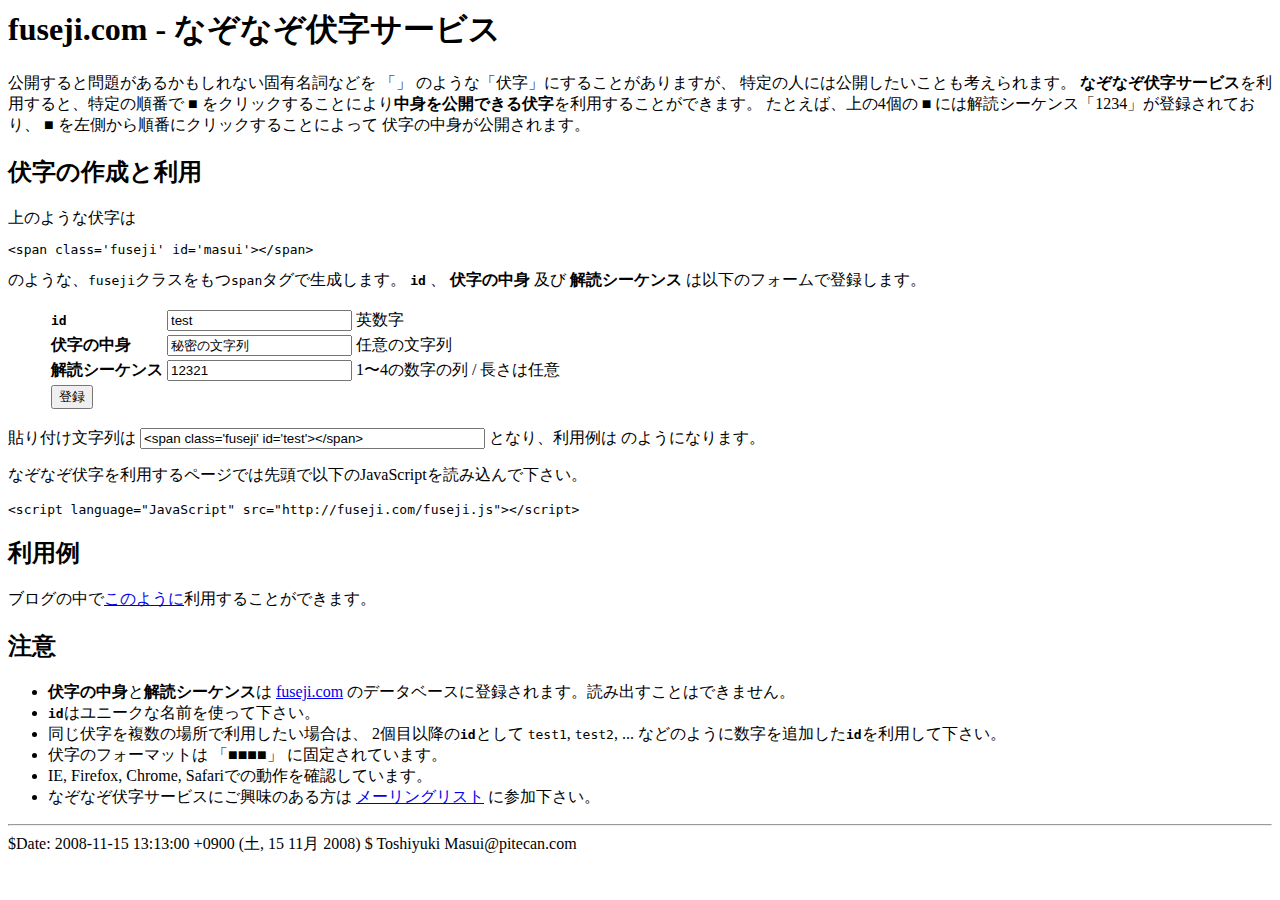
<file: index.html>
<html>
<head>
<meta http-equiv="Content-Type" content="text/html; charset=utf-8">
<title>なぞなぞ伏字サービス</title>
<link rel="stylesheet" href="http://fuseji.com/fuseji.css" type="text/css">
<script language="JavaScript" src="http://fuseji.com/fuseji.js"></script>
</head>
<body>

<h1>fuseji.com - なぞなぞ伏字サービス</h1>

公開すると問題があるかもしれない固有名詞などを
「<span class='fuseji' id='masui'></span>」
のような「伏字」にすることがありますが、
特定の人には公開したいことも考えられます。
<b>なぞなぞ伏字サービス</b>を利用すると、特定の順番で
■
をクリックすることにより<b>中身を公開できる伏字</b>を利用することができます。
たとえば、上の4個の
■
には解読シーケンス「1234」が登録されており、
■
を左側から順番にクリックすることによって
伏字の中身が公開されます。

<!--「<span class='fuseji' id='masui2'></span>」-->

<h2>伏字の作成と利用</h2>

上のような伏字は
<pre>
<code>&lt;span class='fuseji' id='masui'>&lt;/span></code>
</pre>
のような、<code>fuseji</code>クラスをもつ<code>span</code>タグで生成します。
<b><code>id</code></b>
、
<b>伏字の中身</b>
及び
<b>解読シーケンス</b>
は以下のフォームで登録します。

<blockquote>
<table>
<tr><td><b><code>id</code></b></td><td><input id='id' type='text' value='test'></td><td>英数字</tr></tr>
<tr><td><b>伏字の中身</b></td><td><input id='string' type='text' value='秘密の文字列'></td><td>任意の文字列</td></tr>
<tr><td><b>解読シーケンス</b></td><td><input id='sequence' type='text' value='12321'></td><td>1〜4の数字の列 / 長さは任意</td></tr>
<tr><td><input id='submit' type='submit' value='登録'></td></tr>
</table>
</blockquote>

貼り付け文字列は
<input id='sample' type='text' size=40>
となり、利用例は
<span id='test'><span class='fuseji' id='fuseji'></span></span>
のようになります。

<p>
なぞなぞ伏字を利用するページでは先頭で以下のJavaScriptを読み込んで下さい。

<pre>
&lt;script language="JavaScript" src="http://fuseji.com/fuseji.js">&lt;/script>
</pre>

<h2>利用例</h2>

ブログの中で<a href="http://pitecan.com/blog/2010/04/blog-post.html">このように</a>利用することができます。

<h2>注意</h2>

<ul>
<li>
<b>伏字の中身</b>と<b>解読シーケンス</b>は
<a href="http://fuseji.com">fuseji.com</a>
のデータベースに登録されます。読み出すことはできません。
<li>
<b><code>id</code></b>はユニークな名前を使って下さい。
<li>
同じ伏字を複数の場所で利用したい場合は、
2個目以降の<b><code>id</code></b>として
<code>test1</code>,
<code>test2</code>, ...
などのように数字を追加した<b><code>id</code></b>を利用して下さい。
<li>伏字のフォーマットは
「■■■■」
に固定されています。
<li>IE, Firefox, Chrome, Safariでの動作を確認しています。
<li>なぞなぞ伏字サービスにご興味のある方は
<a href="mailto:fuseji@quickml.com?cc=masui@pitecan.com&subject=ML参加&body=ML参加">メーリングリスト</a>
に参加下さい。
</ul>

<p>
<hr>
$Date: 2008-11-15 13:13:00 +0900 (土, 15 11月 2008) $ Toshiyuki Masui@pitecan.com

<script type="text/javascript">
var id;
var string;
var sequence;
var xmlhttp0;

function setval(){
  var s = "<span class='fuseji' id='"+id+"'></span>"
  document.getElementById('sample').value = s;
  document.getElementById('test').innerHTML = s;
}

function registered(){
  var s = xmlhttp0.responseText;
  if(xmlhttp0.readyState == 4){
    alert('「'+s+'」の解読シーケンスが登録されました');
  }
}

function register(){
  var valid = true;
  id = document.getElementById('id').value;
  string = encodeURIComponent(document.getElementById('string').value);
  sequence = document.getElementById('sequence').value;

  if(!sequence.match(/^[1234]+$/)){
    alert('クリックシーケンスは1から4までの数字の列を指定して下さい');
    valid = false;
  }
  if(!id.match(/^[a-zA-Z0-9]+$/)){
    alert('IDは英数字を指定して下さい');
    valid = false;
  }
  if(!valid) return;

  xmlhttp0 = new XMLHttpRequest();
  xmlhttp0.open("GET", 'register.cgi?id='+id+'&string='+string+'&sequence='+sequence, true);
  xmlhttp0.onreadystatechange = registered;
  xmlhttp0.send(null);

  setval();
  init();
}

var submit = document.getElementById('submit');
if(submit.addEventListener) { // W3C
  submit.addEventListener('mousedown', register, true);
}
else {
  submit.attachEvent('onmousedown', register);
}

id = document.getElementById('id').value;
setval();

</script>

</body>
</html>
</file>
